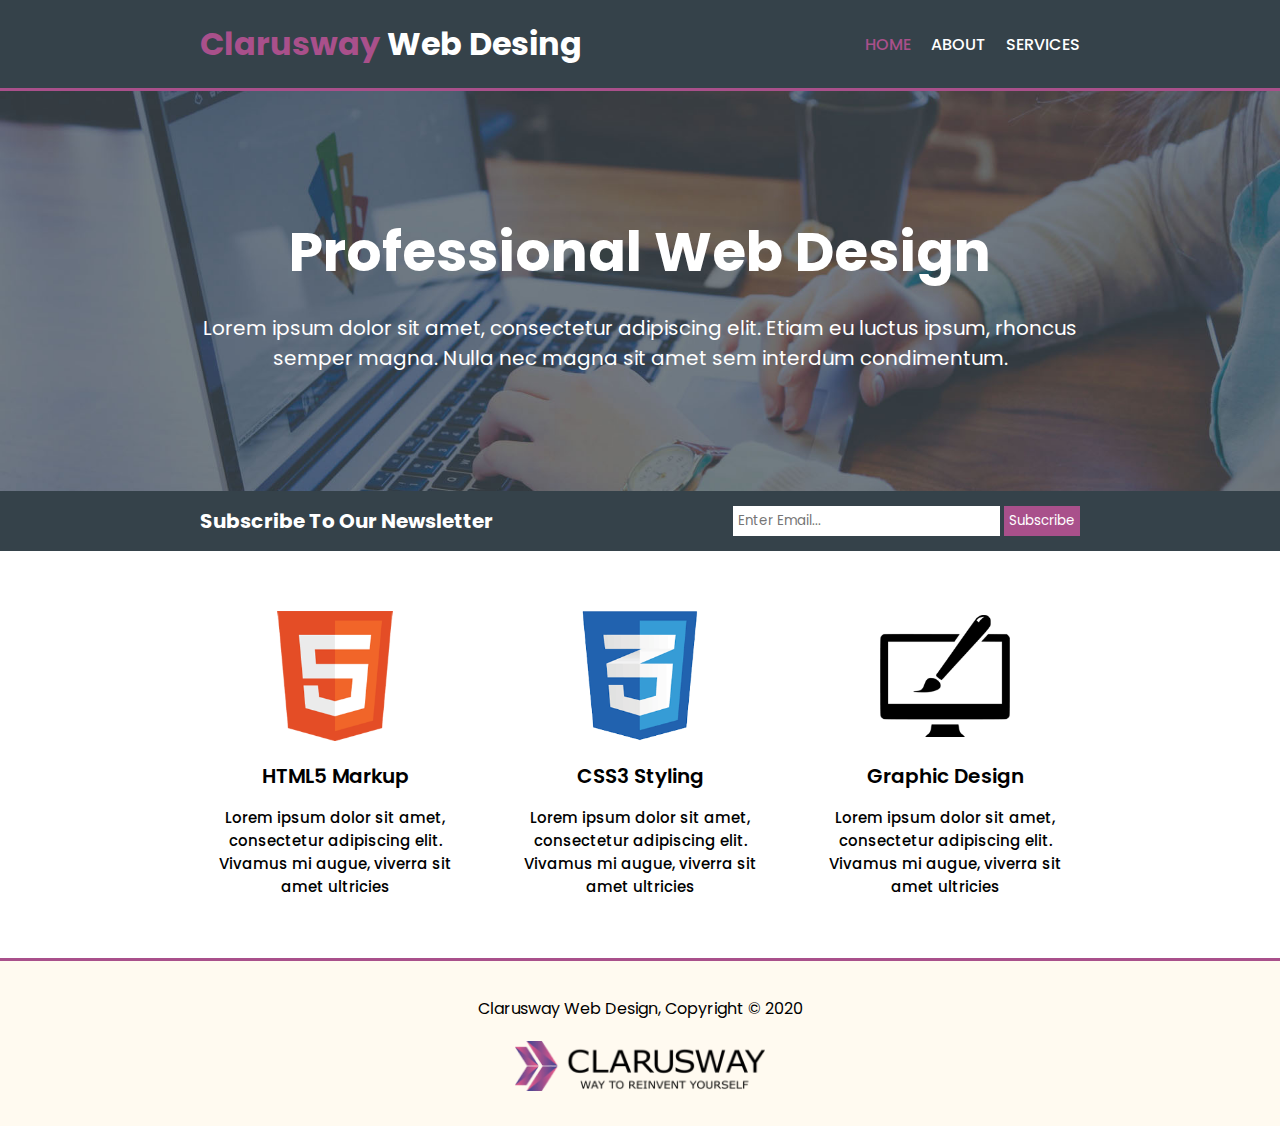
<file: index.html>
<!DOCTYPE html>
<html lang="en">
<head>
    <meta charset="UTF-8">
    <meta http-equiv="X-UA-Compatible" content="IE=edge">
    <meta name="viewport" content="width=device-width, initial-scale=1.0">
    <link rel="stylesheet" href="index.css">
    <title>Document</title>
</head>
<body>
    <header>
        <div class="container">
            <div class="logo">
                <h1><span>Clarusway</span> Web Desing</h1>
            </div>
            <div class="navbar">
                <ul>
                    <li><a href="index.html" class="active">HOME</a></li>
                    <li><a href="about.html">ABOUT</a></li>
                    <li><a href="services.html">SERVICES</a></li>
                </ul>
            </div>
        </div>
    </header>
    <section class="section1">
        <div class="container">
            <h1>Professional Web Design</h1>
            <p>Lorem ipsum dolor sit amet, consectetur adipiscing elit. Etiam eu luctus ipsum, rhoncus semper magna. Nulla nec magna sit amet sem interdum condimentum.</p>
        </div>
    </section>
    <section class="section2">
<div class="container">
    <div class="box1">
        <h2>Subscribe To Our Newsletter</h2>
    </div>
    <div class="box2">
        <input type="email" placeholder="Enter Email...">
        <button type="submit">Subscribe</button>
    </div>
</div>
</section>
<section class="section3">
    <div class="container">
        <div class="box box1">
            <img src="./img/logo_html.png" alt="">
            <h1>HTML5 Markup</h1>
            <p>Lorem ipsum dolor sit amet, consectetur adipiscing elit. Vivamus mi augue, viverra sit amet ultricies</p>
        </div>
        <div class="box box2">
            <img src="./img/logo_css.png" alt="">
            <h1>CSS3 Styling</h1>
            <p>Lorem ipsum dolor sit amet, consectetur adipiscing elit. Vivamus mi augue, viverra sit amet ultricies</p>
        </div>
        <div class="box box3">
            <img src="./img/logo_brush.png" alt="">
            <h1>Graphic Design</h1>
            <p>Lorem ipsum dolor sit amet, consectetur adipiscing elit. Vivamus mi augue, viverra sit amet ultricies</p>
        </div>
    </div>
</section>
<footer>
    <div class="container">
        <p>Clarusway Web Design, Copyright © 2020</p>
        <img src="./img/clarusway_logo.png" alt="">
    </div>
</footer>
</body>
</html>
</file>
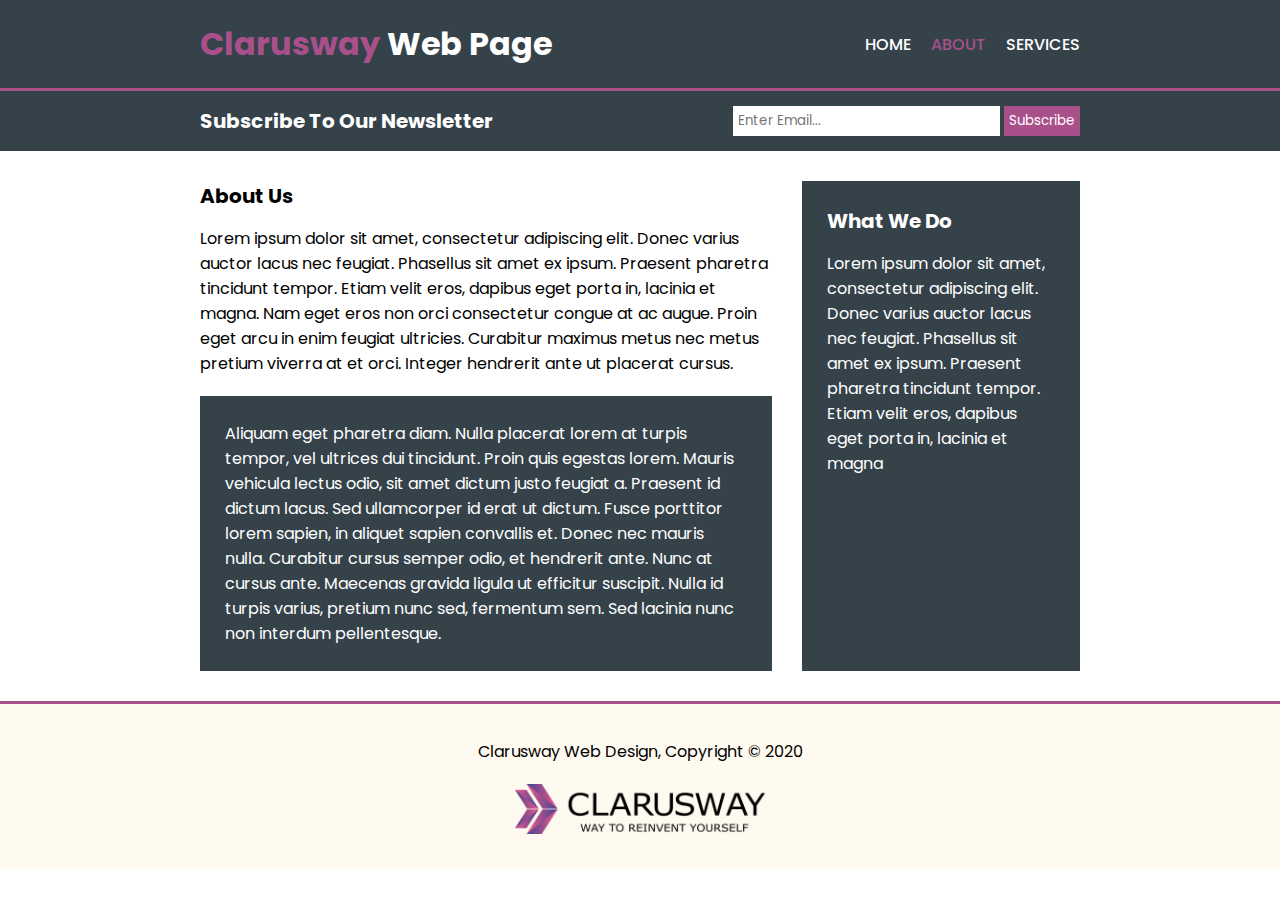
<file: about.html>
<!DOCTYPE html>
<html lang="en">
<head>
    <meta charset="UTF-8">
    <meta http-equiv="X-UA-Compatible" content="IE=edge">
    <meta name="viewport" content="width=device-width, initial-scale=1.0">
    <title>Document</title>
    <link rel="stylesheet" href="index.css">
</head>
<body>
    <header>
        <div class="container">
            <div class="logo">
                <h1><span>Clarusway</span> Web Page</h1>
            </div>
            <div class="navbar">
                <ul>
                    <li><a href="index.html">HOME</a></li>
                    <li><a href="about.html" class="active">ABOUT</a></li>
                    <li><a href="services.html">SERVICES</a></li>
                </ul>
            </div>
        </div>
    </header>
    <section class="section2">
<div class="container">
    <div class="box1">
        <h2>Subscribe To Our Newsletter</h2>
    </div>
    <div class="box2">
        <input type="email" placeholder="Enter Email...">
        <button type="submit">Subscribe</button>
    </div>
</div>
    </section>
    <section class="section4">
        <div class="container">
            <div class="box box1">
                <h1>About Us</h1>
                <p>Lorem ipsum dolor sit amet, consectetur adipiscing elit. Donec varius auctor lacus nec feugiat. Phasellus sit amet ex ipsum. Praesent pharetra tincidunt tempor. Etiam velit eros, dapibus eget porta in, lacinia et magna. Nam eget eros non orci consectetur congue at ac augue. Proin eget arcu in enim feugiat ultricies. Curabitur maximus metus nec metus pretium viverra at et orci. Integer hendrerit ante ut placerat cursus.</p>
                <p class="info">Aliquam eget pharetra diam. Nulla placerat lorem at turpis tempor, vel ultrices dui tincidunt. Proin quis egestas lorem. Mauris vehicula lectus odio, sit amet dictum justo feugiat a. Praesent id dictum lacus. Sed ullamcorper id erat ut dictum. Fusce porttitor lorem sapien, in aliquet sapien convallis et. Donec nec mauris nulla. Curabitur cursus semper odio, et hendrerit ante. Nunc at cursus ante. Maecenas gravida ligula ut efficitur suscipit. Nulla id turpis varius, pretium nunc sed, fermentum sem. Sed lacinia nunc non interdum pellentesque.</p>
            </div>
            <div class="box box2">
                <h1>What We Do</h1>
                <p>Lorem ipsum dolor sit amet, consectetur adipiscing elit. Donec varius auctor lacus nec feugiat. Phasellus sit amet ex ipsum. Praesent pharetra tincidunt tempor. Etiam velit eros, dapibus eget porta in, lacinia et magna</p>
            </div>
        </div>
    </section>
    <footer>
        <div class="container">
            <p>Clarusway Web Design, Copyright © 2020</p>
            <img src="./img/clarusway_logo.png" alt="">
        </div>
    </footer>
</body>
</html>
</file>
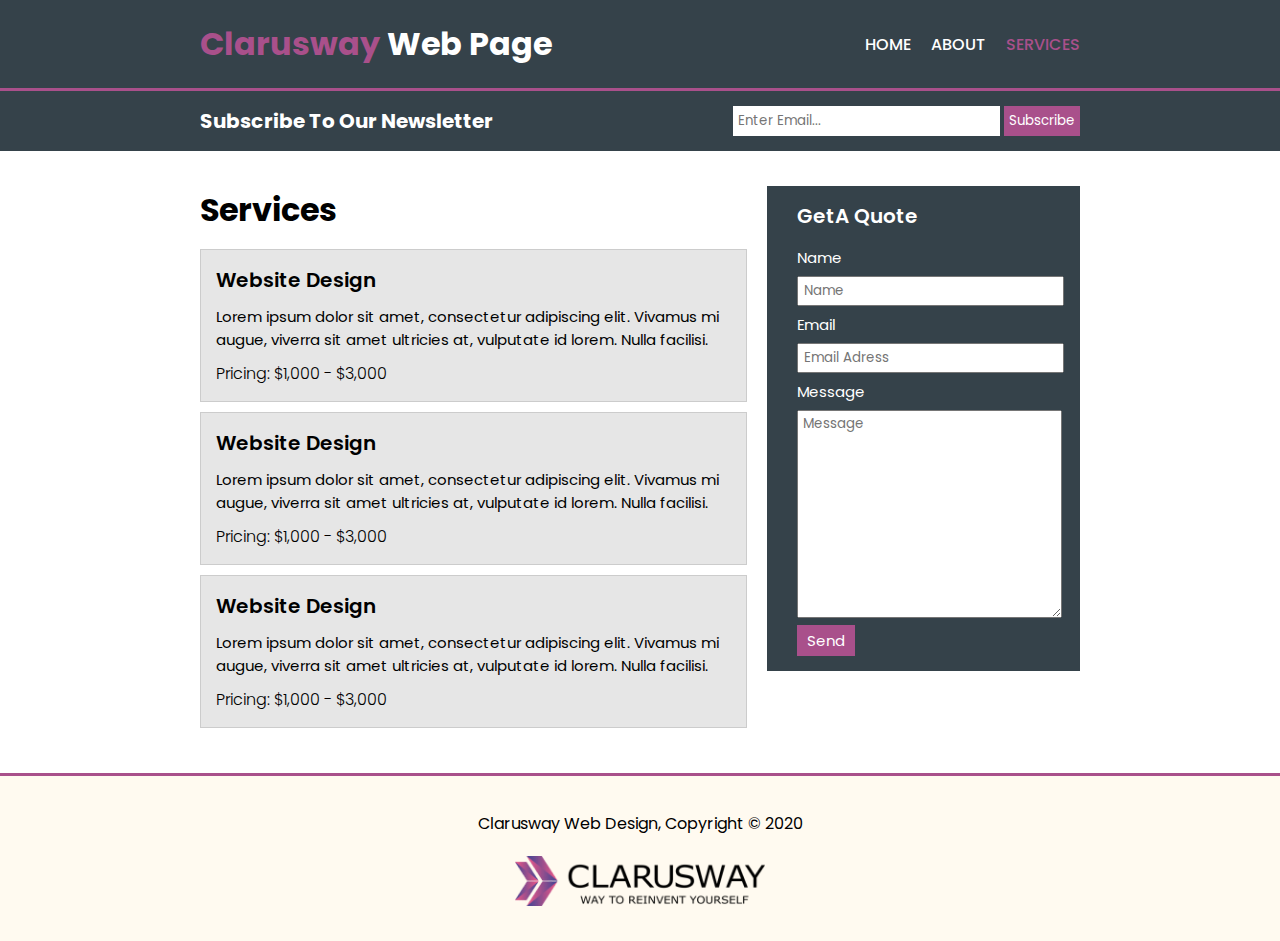
<file: services.html>
<!DOCTYPE html>
<html lang="en">
<head>
    <meta charset="UTF-8">
    <meta http-equiv="X-UA-Compatible" content="IE=edge">
    <meta name="viewport" content="width=device-width, initial-scale=1.0">
    <title>Document</title>
    <link rel="stylesheet" href="index.css">
</head>
<body>
    <header>
        <div class="container">
            <div class="logo">
                <h1><span>Clarusway</span> Web Page</h1>
            </div>
            <div class="navbar">
                <ul>
                    <li><a href="index.html">HOME</a></li>
                    <li><a href="about.html">ABOUT</a></li>
                    <li><a href="services.html" class="active">SERVICES</a></li>
                </ul>
            </div>
        </div>
    </header>
    <section class="section2">
<div class="container">
    <div class="box1">
        <h2>Subscribe To Our Newsletter</h2>
    </div>
    <div class="box2">
        <input type="email" placeholder="Enter Email...">
        <button type="submit">Subscribe</button>
    </div>
</div>
    </section>
    <section class="section5">
        <div class="container">
            <div class="box1">
                <h1>Services</h1>
                <div class="info">
                    <h2>Website Design</h2>
                    <p>Lorem ipsum dolor sit amet, consectetur adipiscing elit. Vivamus mi augue, viverra sit amet ultricies at, vulputate id lorem. Nulla facilisi.</p>
                    <span>Pricing: $1,000 - $3,000</span>
                </div>
                <div class="info">
                    <h2>Website Design</h2>
                    <p>Lorem ipsum dolor sit amet, consectetur adipiscing elit. Vivamus mi augue, viverra sit amet ultricies at, vulputate id lorem. Nulla facilisi.</p>
                    <span>Pricing: $1,000 - $3,000</span>
                </div>
                <div class="info">
                    <h2>Website Design</h2>
                    <p>Lorem ipsum dolor sit amet, consectetur adipiscing elit. Vivamus mi augue, viverra sit amet ultricies at, vulputate id lorem. Nulla facilisi.</p>
                    <span>Pricing: $1,000 - $3,000</span>
                </div>
            </div>
            <div class="box2">
                <h1>GetA Quote</h1>
                <form action="GET">
                    <h3>Name</h3>
                    <input type="text" name="name" id="" placeholder="Name">
                    <h3>Email</h3>
                    <input type="email" name="email" id="" placeholder="Email Adress">
                    <h3>Message</h3>
                    <textarea name="message" id="" cols="30" rows="10" placeholder="Message"></textarea>
                    <button type="submit">Send</button>
                </form>
            </div>
        </div>
    </section>
    <footer>
        <div class="container">
            <p>Clarusway Web Design, Copyright © 2020</p>
            <img src="./img/clarusway_logo.png" alt="">
        </div>
    </footer>
</body>
</html>
</file>
<file: index.css>
@import url('https://fonts.googleapis.com/css2?family=Poppins:wght@200;300;400;500;600;700;800;900&display=swap');
*{
    font-family: 'Poppins', sans-serif;
    margin: 0;
    padding: 0;
}
header{
    width: 100%;
    background-color: #35424A;
    border-bottom: 3px solid #A9508B;
}
header .container{
    padding: 20px 200px;
    display: flex;
    justify-content: space-between;
    align-items: center;
}
header .container .logo h1{
    color: #fff;
}
header .container .logo h1 span{
    color:#a9508b; 
}
header .container .navbar ul{
    display: flex;
}
header .container .navbar ul li{
    list-style: none;
    margin-left: 20px;
}
header .container .navbar ul li a{
    text-decoration: none;
    font-weight: 500;
    color: #fff;
}
header .container .navbar ul li a:hover{
    color: #CCCCCC ;
    font-weight: 700;
}
header .container .navbar ul li .active{
    color: #A9508B;
}
header .container .navbar ul li .active:hover{
    color: #A9508B;
}
.section1{
    background: url(./img/showcase.jpg) center/cover;
    height: 400px;
}
.section1 .container{
    padding: 0 200px;
    display: flex;
    flex-direction: column;
    text-align: center;
    justify-content: center;
    height: 100%;
}
.section1 .container h1{
    font-size: 55px;
    color: #fff;
    margin-bottom: 20px;
}
.section1 .container p{
    font-size: 20px;
    color: #fff;
}
.section2{
 background: #35424A;
}
.section2 .container{
    padding: 15px 200px;
    display: flex;
    justify-content: space-between;
    align-items: center;
}
.section2 .container .box1 h2{
    color: #fff;
    font-size: 20px;
}
.section2 .container .box2 input{
    padding: 5px 5px;
    border:none;
}
.section2 .container .box2 button{
    padding: 5px 5px;
    background-color: #A9508B;
    color: #fff;
    border: none;
    cursor: pointer;
}
.section3{
    width: 100%;
}
.section3 .container{
    padding: 60px 200px;
    display: flex;
    justify-content: space-between;
}
.section3 .container .box{
    display: flex;
    flex-direction: column;
    text-align: center;
    width: 100%;
    margin-right: 35px;
}
.section3 .container .box3{
    margin-right: 0;
}
.section3 .container .box img{
    max-width: 130px;
    margin: auto;
    margin-bottom: 20px; 
}
.section3 .container .box h1{
font-size: 20px;
font-weight: 600;
margin-bottom: 15px;
}
.section3 .container .box p{
    font-size: 15px;
font-weight: 500;
}
footer{
    width: 100%;
    background-color: #FFFAF0;
    border-top: 3px solid #A9508B;
}
footer .container{
padding: 35px 200px;
display: flex;
text-align: center;
flex-direction: column;
}
footer .container h1{
}
footer .container img{
    width: 250px;
    margin: auto;
    margin-top: 20px;
}
.section4{
    width: 100%;
 
}
.section4 .container{
    padding: 30px 200px;
    display: flex;
    justify-content: space-between;
}
.section4 .container .box1{
    margin-right: 30px;
}
.section4 .container .box h1{
font-weight: 700;
font-size: 20px;
margin-bottom: 15px;
}
.section4 .container .box .info{
    background-color: #35424A;
    color: #fff;
    padding: 25px;
    margin-top: 20px;
}
.section4 .container .box2{
    background-color: #35424A;
    padding: 25px;
}
.section4 .container .box2 h1{
color: #fff;
}
.section4 .container .box2 p{
    color: #fff; 
}
.section5{
    width: 100%;
   
}
.section5 .container{
    display: flex;
    justify-content: space-between;
    padding: 35px 200px;
}
.section5 .container .box1{
    display: flex;
    flex-direction: column;
    width: 65%;
    margin-right: 20px;
}
.section5 .container .box1 h1{
    margin-bottom: 15px;
}
.section5 .container .box1 .info{
    background-color:#e6e6e6 ;
    margin-bottom: 10px;
    padding: 15px;
    border: 1px solid #CCCCCC;
}
.section5 .container .box1 .info h2{
font-weight: 600;
font-size: 20px;
margin-bottom: 10px;
}
.section5 .container .box1 .info p{
    font-weight: 400;
font-size: 15px;
margin-bottom: 10px;
}
.section5 .container .box1 .info span{
    font-weight: 300;
}
.section5 .container .box2{
    display: flex;
    flex-direction: column;
    padding: 15px 30px;
    background-color: #35424A;
    width: 30%;
    height: 100%;
}
.section5 .container .box2 h1{
    color: #fff;
    font-weight: 600;
    font-size: 20px;
    margin-bottom: 15px;
}
.section5 .container .box2 h3{
    color: #fff;
    font-weight: 400;
    font-size: 15px;
    margin-bottom: 7px;
}
.section5 .container .box2 input{
    width: 100%;
    padding: 3px 5px;
    margin-bottom: 7px;
}
.section5 .container .box2 textarea{
    width: 100%;
    padding: 3px 5px;
}
.section5 .container .box2 button{
    padding: 4px 10px;
    color: #fff;
    background-color: #A9508B;
    cursor: pointer;
    font-size: 15px;
    border: none;
}
@media only screen and (max-width:992px){
    header .container {
        padding: 20px 100px;
        display: flex;
        flex-direction: column;
        align-items: center;
    }
    header .container .logo h1 {
        margin-bottom: 15px;
    }
    .section1 .container {
        padding: 0 100px;
    }
    .section1 .container h1 {
        font-size: 35px;
    }
    .section1 .container p {
        font-size:15px;
    }
    .section2 .container {
        padding: 15px 100px;
        display: flex;
        justify-content: space-between;
        align-items: center;
    }
    .section3 .container {
        padding: 60px 100px;
    }
    .section3 .container .box img {
        max-width: 90px;
        margin: auto;
        margin-bottom: 15px;
    }
    .section3 .container .box h1 {
        font-size: 15px;
        font-weight: 600;
        margin-bottom: 10px;
    }
    .section3 .container .box p {
        font-size: 13px;
        font-weight: 500;
    }
    footer .container {
        padding: 20px 100px;
    }
    footer .container img {
        width: 150px;
        margin: auto;
        margin-top: 15px;
    }
    .section4 .container {
        padding: 30px 100px;
    }
    .section5 .container {
        padding: 35px 100px;
    }
}
@media only screen and (max-width:765px){
    .section2 .container {
        padding: 15px 50px;
    }
    .section2 .container .box1 h2 {
        color: #fff;
        font-size: 15px;
    }
    .section5 .container {
        padding: 35px 50px;
        display: flex;
        flex-direction: column;
        width:auto;
    }
    footer .container p {
        font-size: 15px;
    }
  .section5 .container .box2 {
    display: flex;
    flex-direction: column;
    padding: 15px 30px;
    background-color: #35424A;
    /* width: 30%; */
    width: 52%;
    height: 100%;
    margin-top: 20px;
    margin: auto;
}
    .section5 .container .box1 {
        display: flex;
        flex-direction: column;
        width: 65%;
        /* margin-right: 20px; */
        margin: auto;
    }
}
</file>
